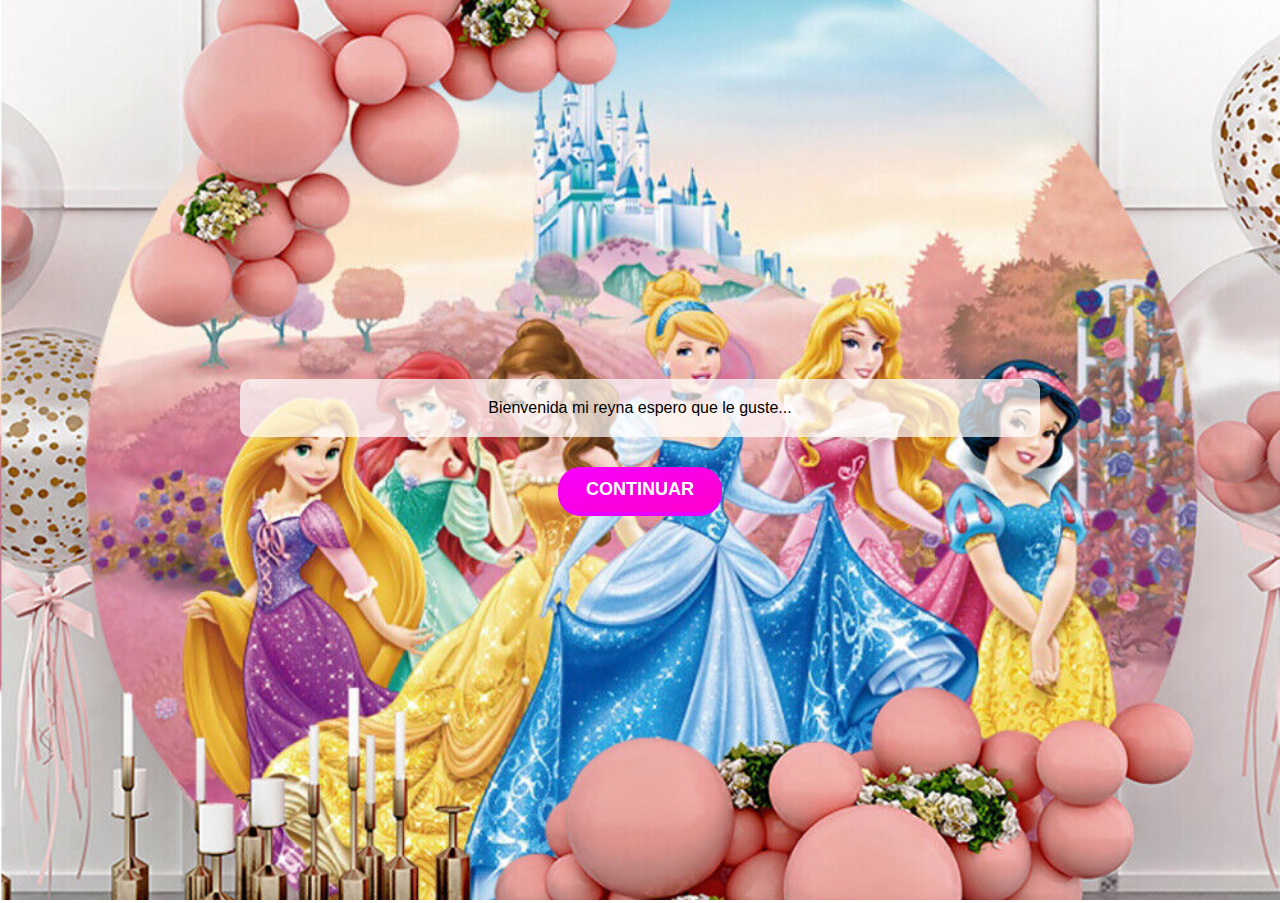
<file: index.html>
<!DOCTYPE html>
<html lang="en">
<head>
    <meta charset="UTF-8">
    <meta name="viewport" content="width=device-width, initial-scale=1.0">
    <title>Happy Birthday</title>
    <link rel="stylesheet" href="Css/styles.css">
</head>
<body>
    <div id="inicio" class="pagina">
        <div class="contenido">
            <div class="texto-transparente">Bienvenida mi reyna espero que le guste...</div>
            <button class="boton" onclick="window.location.href='carta.html'">Continuar</button>

        </div>
        
    </div>
</body>
</html>
</file>
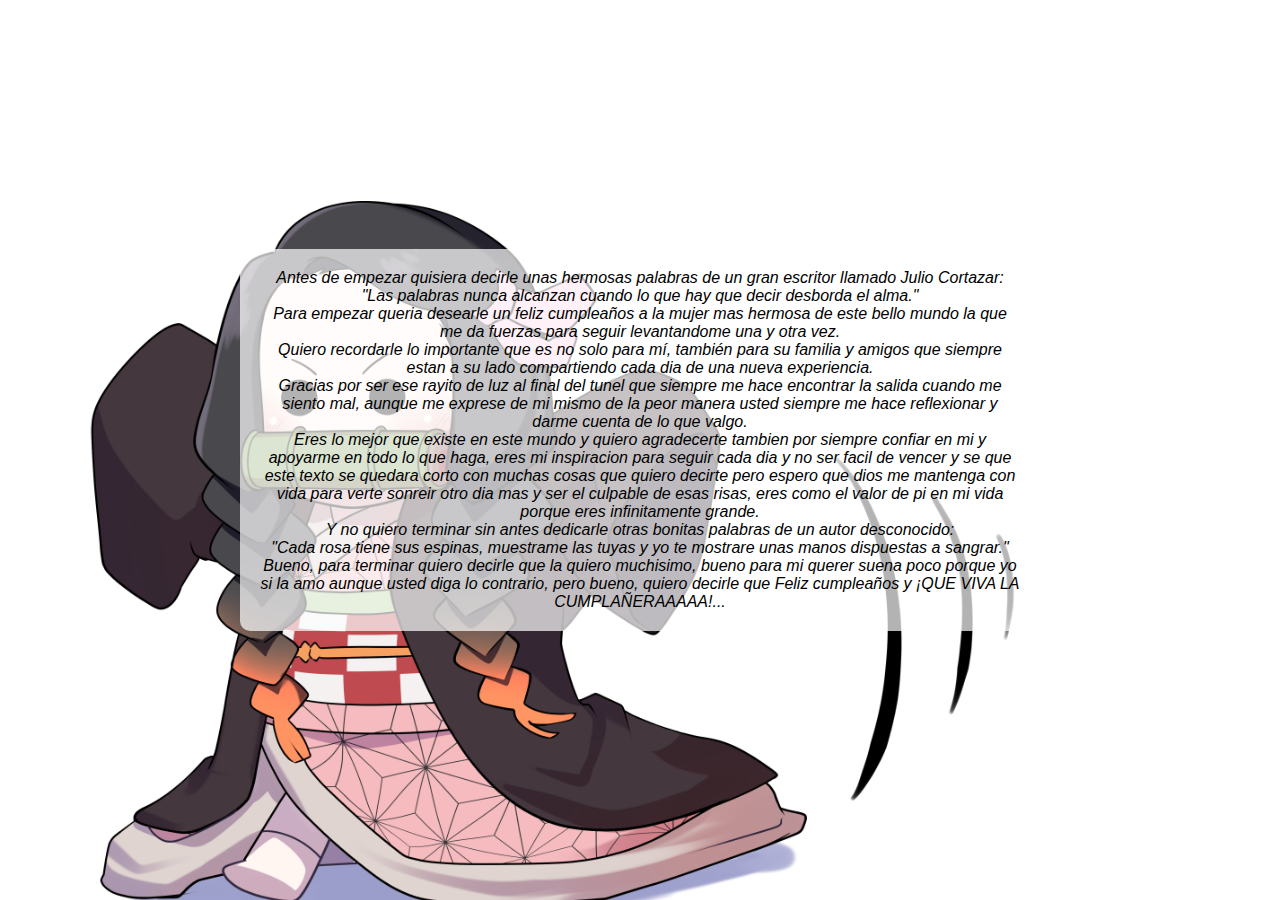
<file: Mensaje.html>
<!DOCTYPE html>
<html lang="en">
<head>
    <meta charset="UTF-8">
    <meta name="viewport" content="width=device-width, initial-scale=1.0">
    <title>Inspiración</title>
    <link rel="stylesheet" href="Css/styles.css">
    <script type="text/javascript">window.$crisp=[];window.CRISP_WEBSITE_ID="e7e7ade2-5b02-4e53-9f73-8d5f31dbe41e";(function(){d=document;s=d.createElement("script");s.src="https://client.crisp.chat/l.js";s.async=1;d.getElementsByTagName("head")[0].appendChild(s);})();</script>
</head>
<body>
    <div id="inspiracion" class="pagina">
        <div class="contenido">
            <div class="texto-transparente cursiva">
                Antes de empezar quisiera decirle unas hermosas palabras de un gran escritor llamado Julio Cortazar:
                "Las palabras nunca alcanzan cuando lo que hay que decir desborda el alma."<br>
                Para empezar queria desearle un feliz cumpleaños a la mujer mas hermosa de este bello mundo la que me da fuerzas para seguir levantandome una y otra vez.<br>
                Quiero recordarle lo importante que es no solo para mí, también para su familia y amigos que siempre estan a su lado compartiendo cada dia de una nueva experiencia.<br>
                Gracias por ser ese rayito de luz al final del tunel que siempre me hace encontrar la salida cuando me siento mal, aunque me exprese de mi mismo de la peor manera usted siempre me hace reflexionar y darme cuenta de lo que valgo.<br>
                Eres lo mejor que existe en este mundo y quiero agradecerte tambien por siempre confiar en mi y apoyarme en todo lo que haga, eres mi inspiracion para seguir cada dia y no ser facil de vencer y se que este texto se quedara corto con muchas cosas que quiero decirte
                pero espero que dios me mantenga con vida para verte sonreir otro dia mas y ser el culpable de esas risas, eres como el valor de pi en mi vida porque eres infinitamente grande.<br>
                Y no quiero terminar sin antes dedicarle otras bonitas palabras de un autor desconocido:<br>
                "Cada rosa tiene sus espinas, muestrame las tuyas y yo te mostrare unas manos dispuestas a sangrar."<br>
                Bueno, para terminar quiero decirle que la quiero muchisimo, bueno para mi querer suena poco porque yo si la amo aunque usted diga lo contrario, pero bueno, quiero decirle que Feliz cumpleaños y ¡QUE VIVA LA CUMPLAÑERAAAAA!...


                

            </div>
        </div>
    </div>
</body>
</html>
</file>
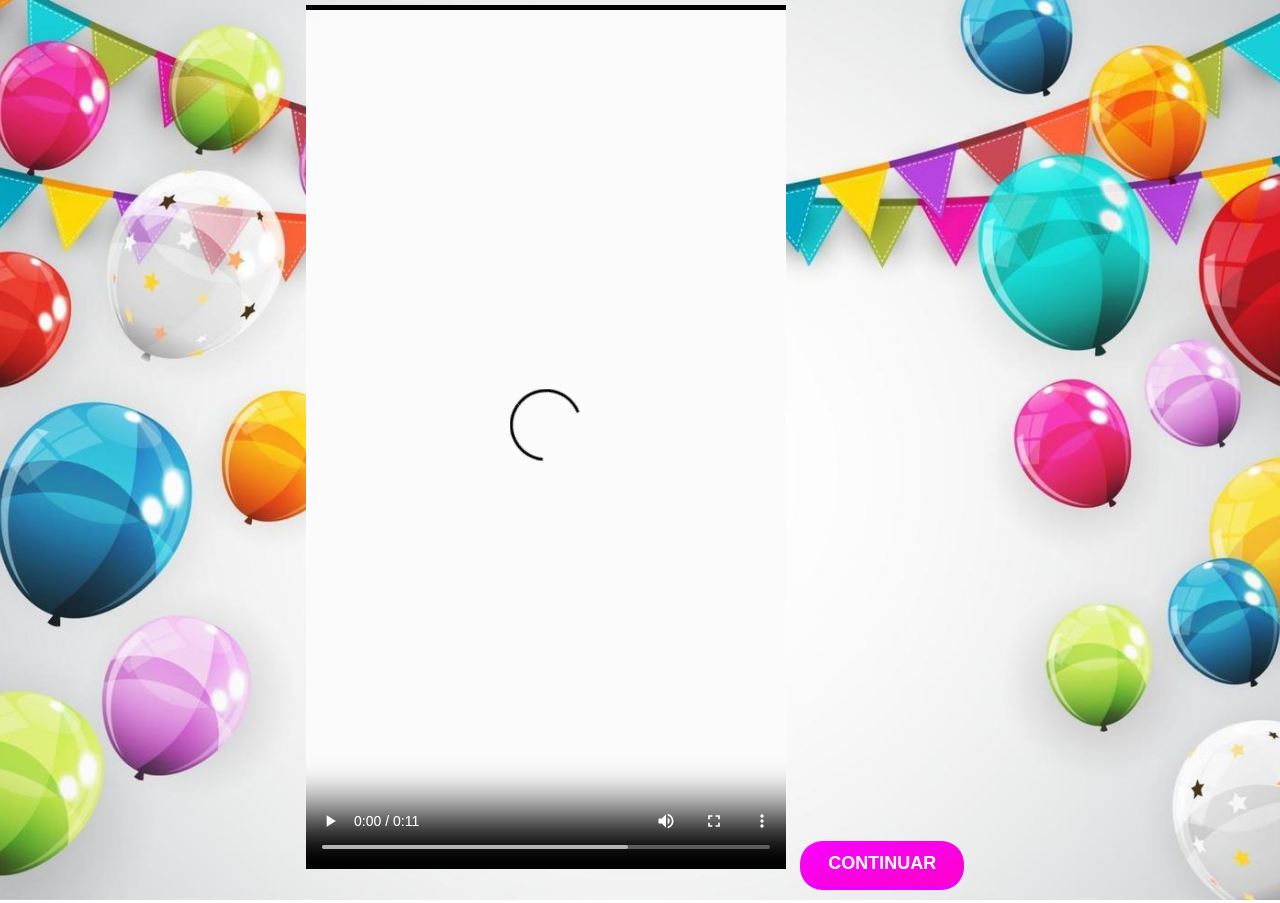
<file: Video.html>
<!DOCTYPE html>
<html lang="en">
<head>
    <meta charset="UTF-8">
    <meta name="viewport" content="width=device-width, initial-scale=1.0">
    <title>Video</title>
    <link rel="stylesheet" href="Css/styles.css">
</head>
<body>
    <div id="video" class="pagina">
        <div class="contenido">
            <video controls>
                <source src="/Video.mp4" type="video/mp4">
                Tu navegador no soporta el elemento de video.
            </video>
            <button class="boton" onclick="window.location.href='Mensaje.html'">Continuar</button>
        </div>
    </div>
</body>
</html>
</file>
<file: Css/styles.css>
body,
html {
    margin: 0;
    padding: 0;
    width: 100%;
    height: 100%;
    font-family: Arial, sans-serif;
    display: flex;
    justify-content: center;
    align-items: center;
}

.pagina {
    position: absolute;
    width: 100%;
    height: 100%;
    background-size: cover;
    background-position: center;
    display: flex;
    justify-content: center;
    align-items: center;
}

#inicio {
    background-image: url('/Princesa.jpg');
}

#video {
    background-image: url('/Globos.jpg');
}

#inspiracion {
    background-image: url('/Nezuco.png');
}

.contenido {
    text-align: center;
    width: 90%;
    max-width: 600px;
}

.texto-transparente {
    background: rgba(255, 255, 255, 0.7);
    padding: 20px;
    border-radius: 10px;
    margin-bottom: 20px;
}

.cursiva {
    font-style: italic;
}

.boton {
    display: inline-block;
    padding: 12px 28px;
    margin: 10px;
    font-size: 24px;
    font-weight: bold;
    text-transform: uppercase;
    color: #fff;
    background-image: linear-gradient(to bottom right, #f700ff, #ff00c8);
    border: none;
    border-radius: 40px;
    box-shadow: 0px 4px 0px #ea00ff;
    transition: all 0.2s ease-in-out;
    cursor: pointer;
}

.boton:hover {
    transform: translateY(-2px);
    box-shadow: 0px 6px 0px #c300ff;
}

.boton:active {
    transform: translateY(0px);
    box-shadow: none;
    background-image: linear-gradient(to bottom right, #ff00ff, #ff00f2);
}

.boton:before,
.boton:after {
    content: "";
    position: absolute;
    width: 0;
    height: 0;
}

.boton:before {
    top: -3px;
    left: -3px;
    border-radius: 40px;
    border-top: 3px solid #fff;
    border-left: 3px solid #fff;
}

.boton:after {
    bottom: -3px;
    right: -3px;
    border-radius: 40px;
    border-bottom: 3px solid #fff;
    border-right: 3px solid #fff;
}

.oculto {
    display: none;
}

@media (min-width: 768px) {
    .boton {
        font-size: 18px;
    }

    .contenido {
        max-width: 800px;
    }
}
</file>
